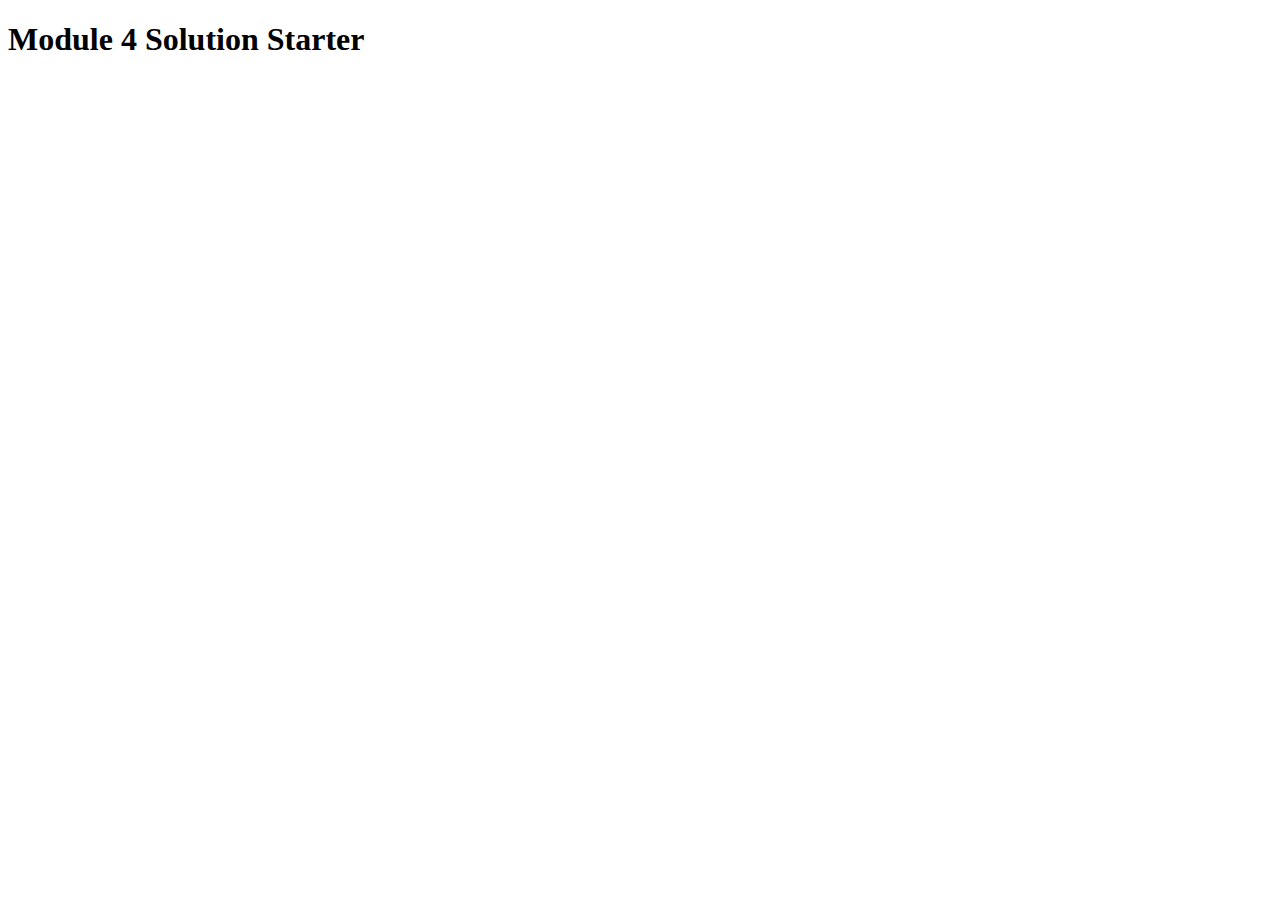
<file: assignment4/index.html>
<!DOCTYPE html>
<html>
<head>
  <meta charset="utf-8">
  <title>Module 4 Solution Starter</title>
  <script src="SpeakHello.js"></script>
  <script src="SpeakGoodBye.js"></script>
  <script src="script.js"></script>
</head>
<body>
  <h1>Module 4 Solution Starter</h1>
</body>
</html>
</file>
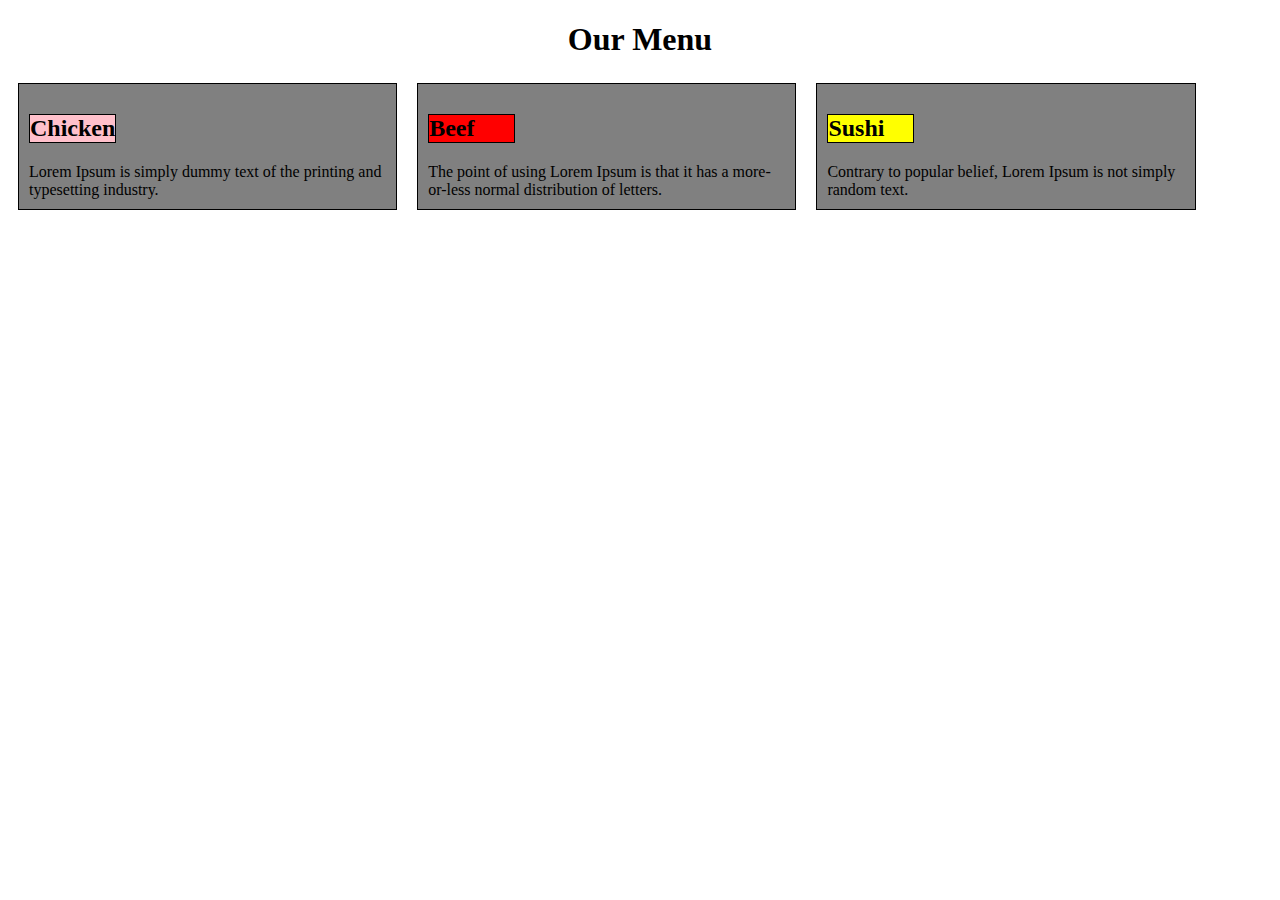
<file: assignmentweek2/index.html>
<!DOCTYPE html>
<html lang="en">
<head>
    <meta charset="UTF-8">
    <meta name="viewport" content="width=device-width, initial-scale=1.0">
    <title>Menus</title>
    <link rel="stylesheet" href="styles.css">
</head>
<body>
    <h1>Our Menu</h1>

<section id ="section1"><h2 class = "chicken">Chicken</h2> Lorem Ipsum is simply dummy text of the printing and typesetting industry.

</section>
<section id ="section2"><h2 class = "beef">Beef</h2> The point of using Lorem Ipsum is that it has a more-or-less normal distribution of letters.
</section>
<section id ="section3"><h2 class = "sushi">Sushi</h2> Contrary to popular belief, Lorem Ipsum is not simply random text. 
</section>


</body>
</html>
</file>
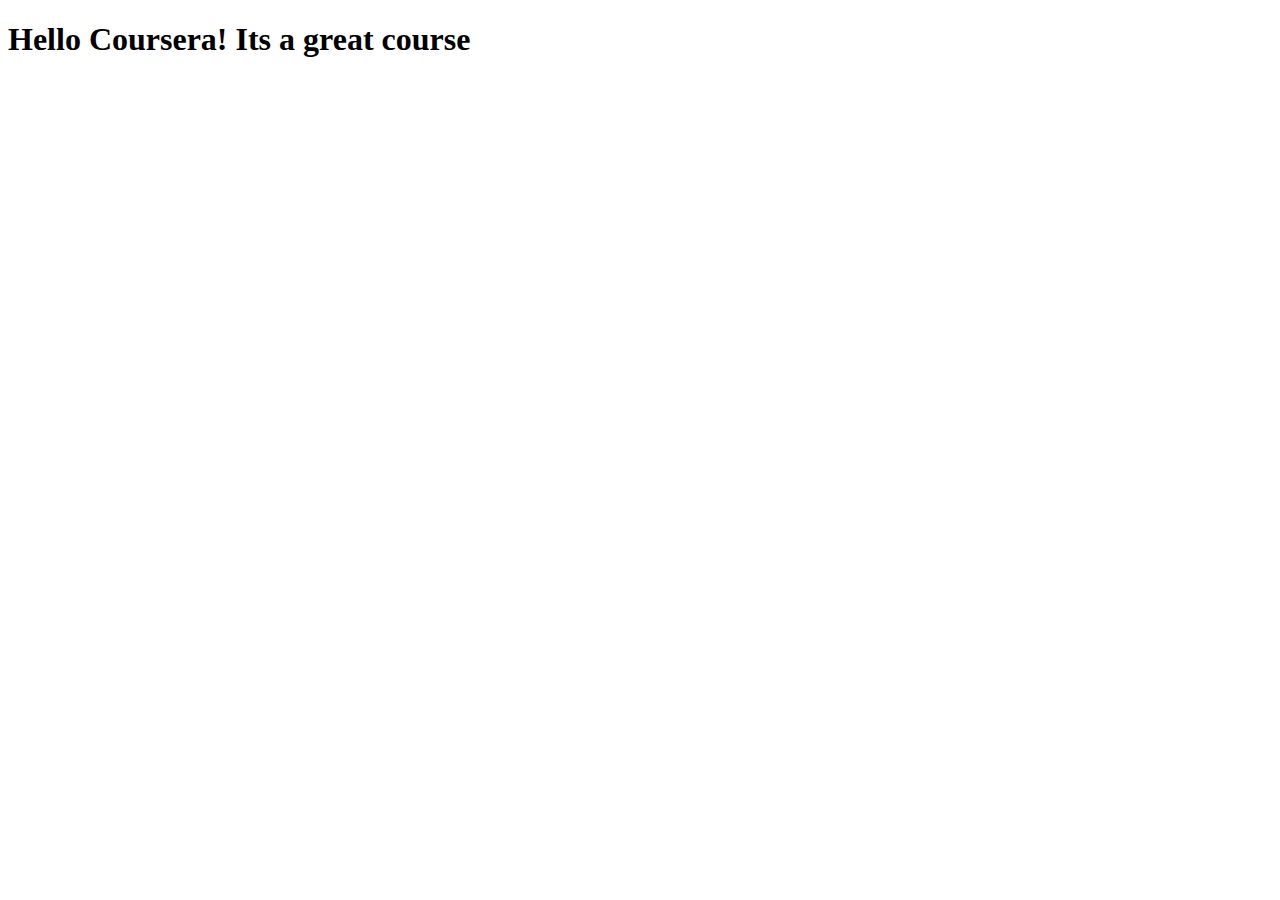
<file: site/index.html>
<!DOCTYPE html>
<html lang="en">
<head>
    <meta charset="UTF-8">
    <meta name="viewport" content="width=device-width, initial-scale=1.0">
    <title>Hello Coursera!</title>
</head>
<body>
    <h1>Hello Coursera! Its a great course</h1>
</body>
</html>
</file>
<file: assignmentweek2/styles.css>
h1{
    text-align: center;
    margin-bottom: 15px;
  }
  
  *{
    box-sizing:border-box;
  }
  
  section{background-color:grey;
    
    padding:10px;
    border:1px solid black;
    margin:10px;
    
  }
  
 .chicken{
      border:1px solid black;
      background-color:pink;
      width: 87px;
      
  }
   
  .beef{
    border:1px solid black;   
      background-color: red;
      width: 87px;
}

.sushi{
    border:1px solid black;
      background-color:yellow;
      width: 87px;
}
  




 /************************** for desktop view **********************************/ 
 @media (min-width:992px){
    #section1{
        width: 30%;
        float: left;
    }
  
    #section2{
        width:30%;
        float: left;
    }
  
    #section3{
      width:30%;
      float: left;
  
    }
}
 
 
  
  /************************** for tablet view**********************************/ 
  @media (min-width:768px) and (max-width:991px){
    #section1{
        width: 30%; 
        float: left;  
    }
  
    #section2{
        width:30%;
        float: left;
        
    }
    #section3{
        width: 80%;
        clear: left;
    }
}
  

/************************** for mobile view **********************************/ 

@media (max-width:767px){
    #section1{
        width: 50%;
        
    }
 
    #section2{
        width:50%;
        
    }
  
    #section3{
      width:50%;
     
  
    }
}
</file>
